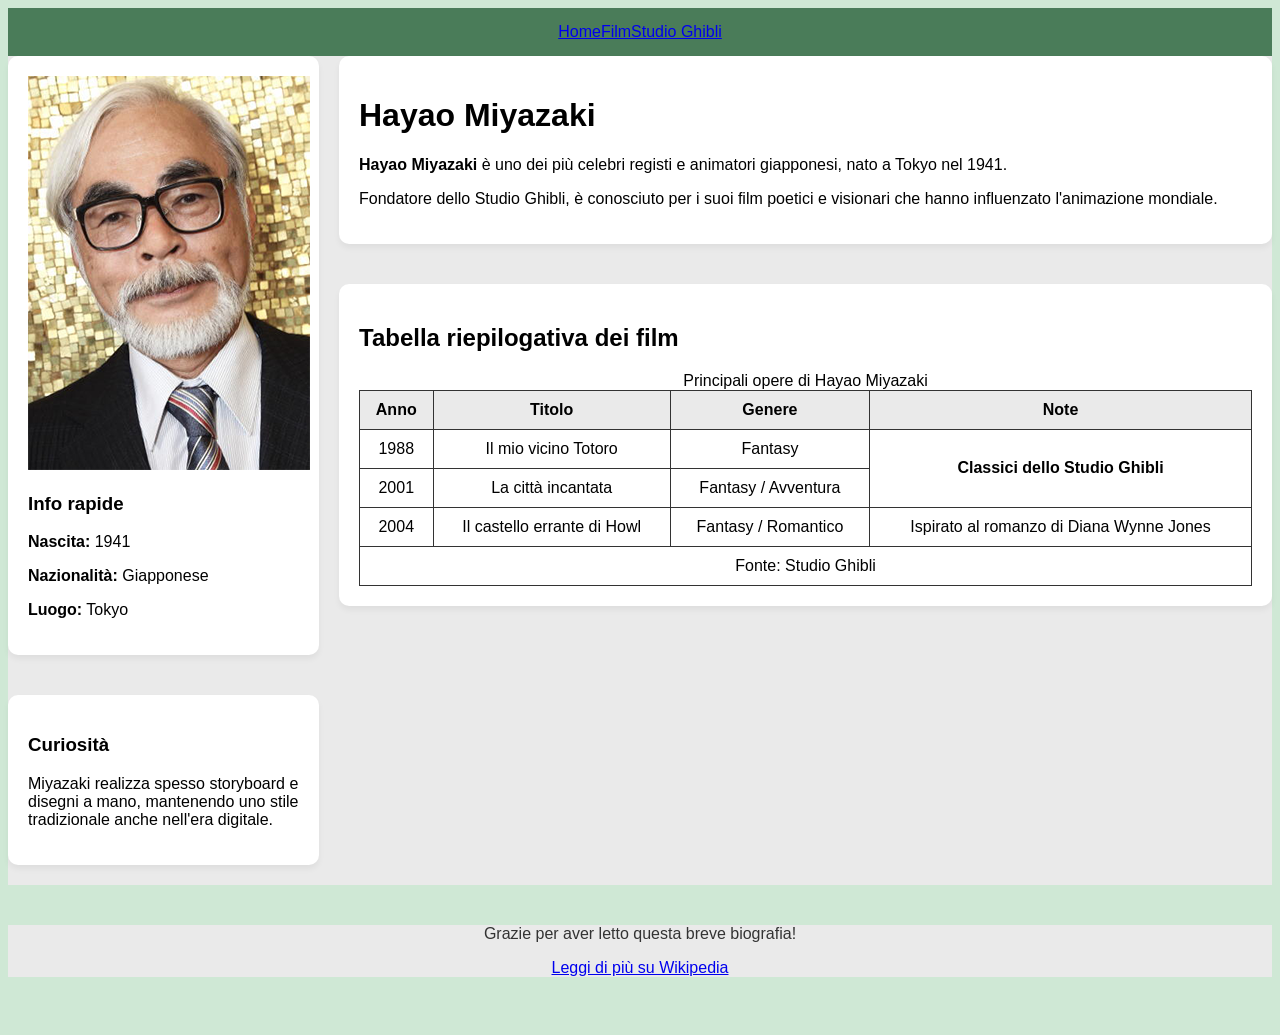
<file: index.html>
<!DOCTYPE html>
<html lang="it">
<head>
    <meta charset="UTF-8">
    <title> Miyazaki - Vita e Film</title>
    <link rel="stylesheet" href="style_ver.css">
       

</head>

<body>
    <!-- Navbar -->
    <nav>
        <a href="#">Home</a>
        <a href="#">Film</a>
        <a href="#">Studio Ghibli</a>
    </nav>
    <!-- Layout principale -->
    <div class="container">

        <!-- Colonna principale -->
        <div class="main">

            <div class="card card-intro">


                <div>

                    <h1>Hayao Miyazaki</h1>

                    <p><b>Hayao Miyazaki</b> è uno dei più celebri registi e animatori giapponesi, nato a Tokyo nel 1941.</p>

                    <p>Fondatore dello Studio Ghibli, è conosciuto per i suoi film poetici e visionari che hanno influenzato l'animazione mondiale.</p>

                </div>

            </div>

            <div class="card">

                <h2>Tabella riepilogativa dei film</h2>

                <table>

                    <caption>Principali opere di Hayao Miyazaki</caption>

                    <thead>

                        <tr>
                            <th>Anno</th>
                            <th>Titolo</th>
                            <th>Genere</th>
                            <th>Note</th>
                        </tr>

                    </thead>

                    <tbody>

                        <tr>
                            <td>1988</td>
                            <td>Il mio vicino Totoro</td>
                            <td>Fantasy</td>
                            <td rowspan="2"><b>Classici dello Studio Ghibli</b></td>
                        </tr>

                        <tr>
                            <td>2001</td>
                            <td>La città incantata</td>
                            <td>Fantasy / Avventura</td>
                        </tr>

                        <tr>
                            <td>2004</td>
                            <td>Il castello errante di Howl</td>
                            <td>Fantasy / Romantico</td>
                            <td>Ispirato al romanzo di Diana Wynne Jones</td>
                        </tr>

                        <tr>
                            <td colspan="4">Fonte: Studio Ghibli</td>
                        </tr>

                    </tbody>

                </table>

            </div>

        </div>

        <!-- Sidebar -->
        <div class="sidebar">

            <div class="card">
				<img src="miyazaki.png" alt="Foto di Hayao Miyazaki">

                <h3>Info rapide</h3>

                <p><b>Nascita:</b> 1941</p>
                <p><b>Nazionalità:</b> Giapponese</p>
                <p><b>Luogo:</b> Tokyo</p>

            </div>

            <div class="card">

                <h3>Curiosità</h3>

                <p>Miyazaki realizza spesso storyboard e disegni a mano, mantenendo uno stile tradizionale anche nell'era digitale.</p>

            </div>

        </div>

    </div>

    <!-- Footer -->
    <footer>

        <p>Grazie per aver letto questa breve biografia!</p>

        <a href="https://it.wikipedia.org/wiki/Hayao_Miyazaki" target="_blank">
            Leggi di più su Wikipedia
        </a>

    </footer>

</body>
</html>
</file>
<file: style_ver.css>
.container {
    display: flex;       
    align-items: flex-start; 
    gap: 20px;          
    margin: 0 auto;
}

.sidebar {
    flex: 1;            
    min-width: 250px;    
    display: flex;
    gap: 20px;   
    flex-direction: column;
}

.main {
    flex-direction: column;
    flex: 3;            
    display: flex;
    gap: 20px;
}

.card {
    background-color: #ffffff;
    border-radius: 10px;
    padding: 20px;
    margin-bottom: 20px;
    box-shadow: 0 4px 6px rgba(0, 0, 0, 0.05);
}

.container {
    background-color: #eaeaea;
    flex-direction: row-reverse;
}

nav {
    flex: 3;
    display: flex;
    background-color: #4a7c59;
    color: #eaeaea;
    padding: 15px;
    text-align: center;
    justify-content: center;
    list-style: none;
}

body {
    background-color: #cfe8d5;
    padding-bottom: 50px;
    font-family: sans-serif;
}

table {
    width: 100%;
    border-collapse: collapse;
    margin-top: 20px;
}

thead {
    background-color: #a3c9a8;
}

th, td {
    border: 1px solid #333;
    padding: 10px;
    text-align: center;
}

th {
    background-color: #eaeaea;
}

footer {
    background-color: #eaeaea;
    text-align: center;
    margin-top: 40px;
    color: #333;
}
</file>
